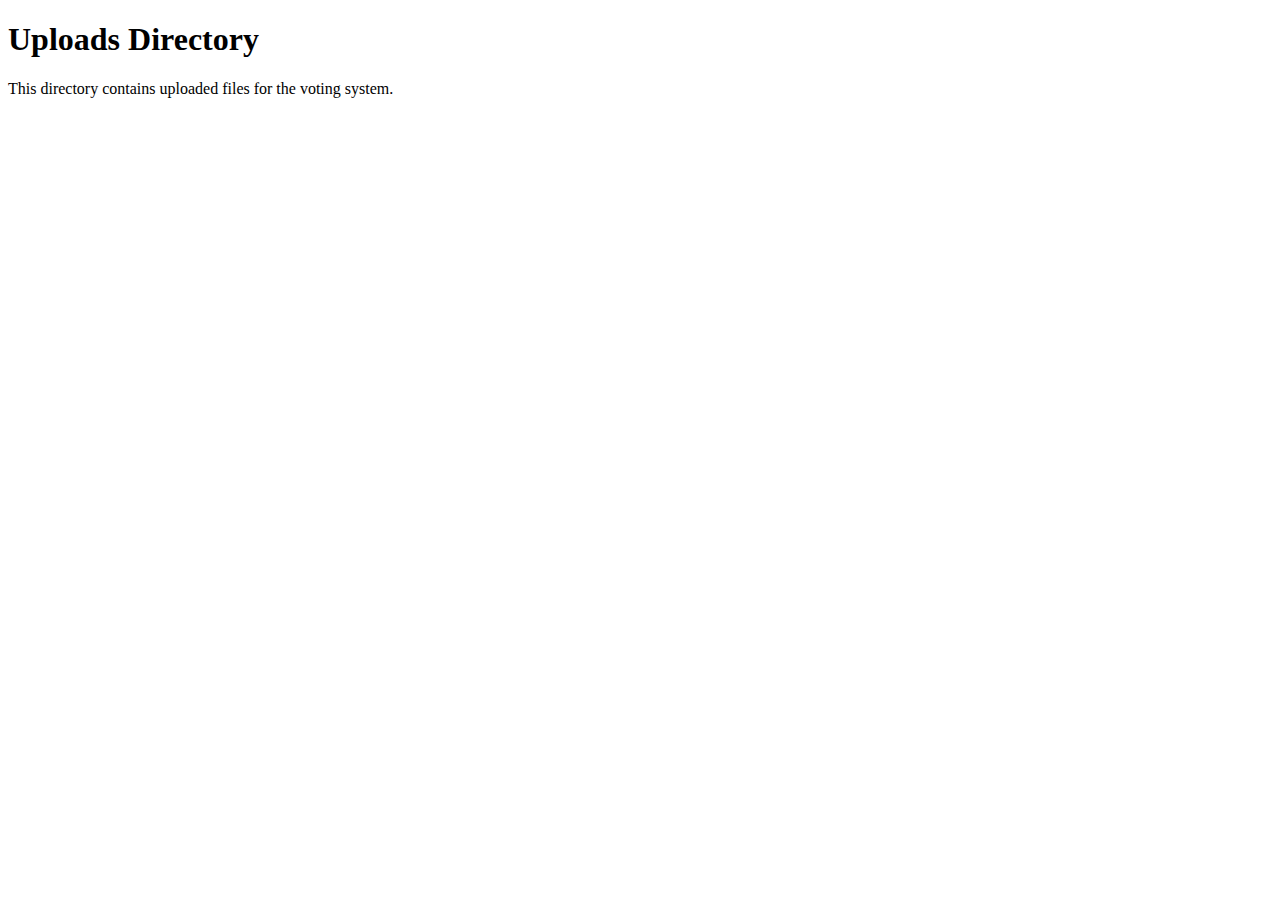
<file: uploads/index.html>
<!DOCTYPE html>
<html>
<head>
    <title>Uploads Directory</title>
</head>
<body>
    <h1>Uploads Directory</h1>
    <p>This directory contains uploaded files for the voting system.</p>
</body>
</html>
</file>
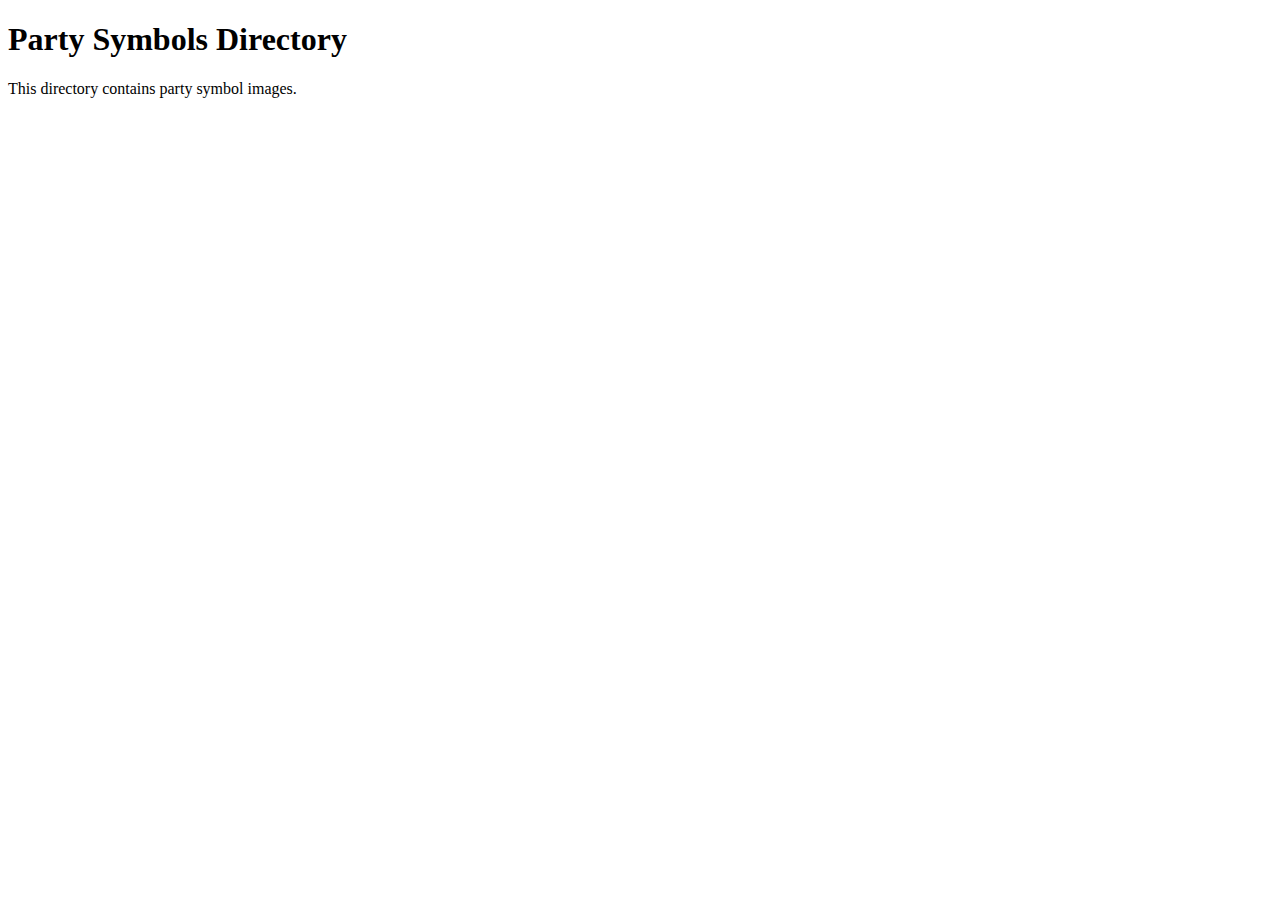
<file: uploads/symbols/index.html>
<!DOCTYPE html>
<html>
<head>
    <title>Party Symbols</title>
    <meta name="viewport" content="width=device-width, initial-scale=1.0">
</head>
<body>
    <h1>Party Symbols Directory</h1>
    <p>This directory contains party symbol images.</p>
</body>
</html>
</file>
